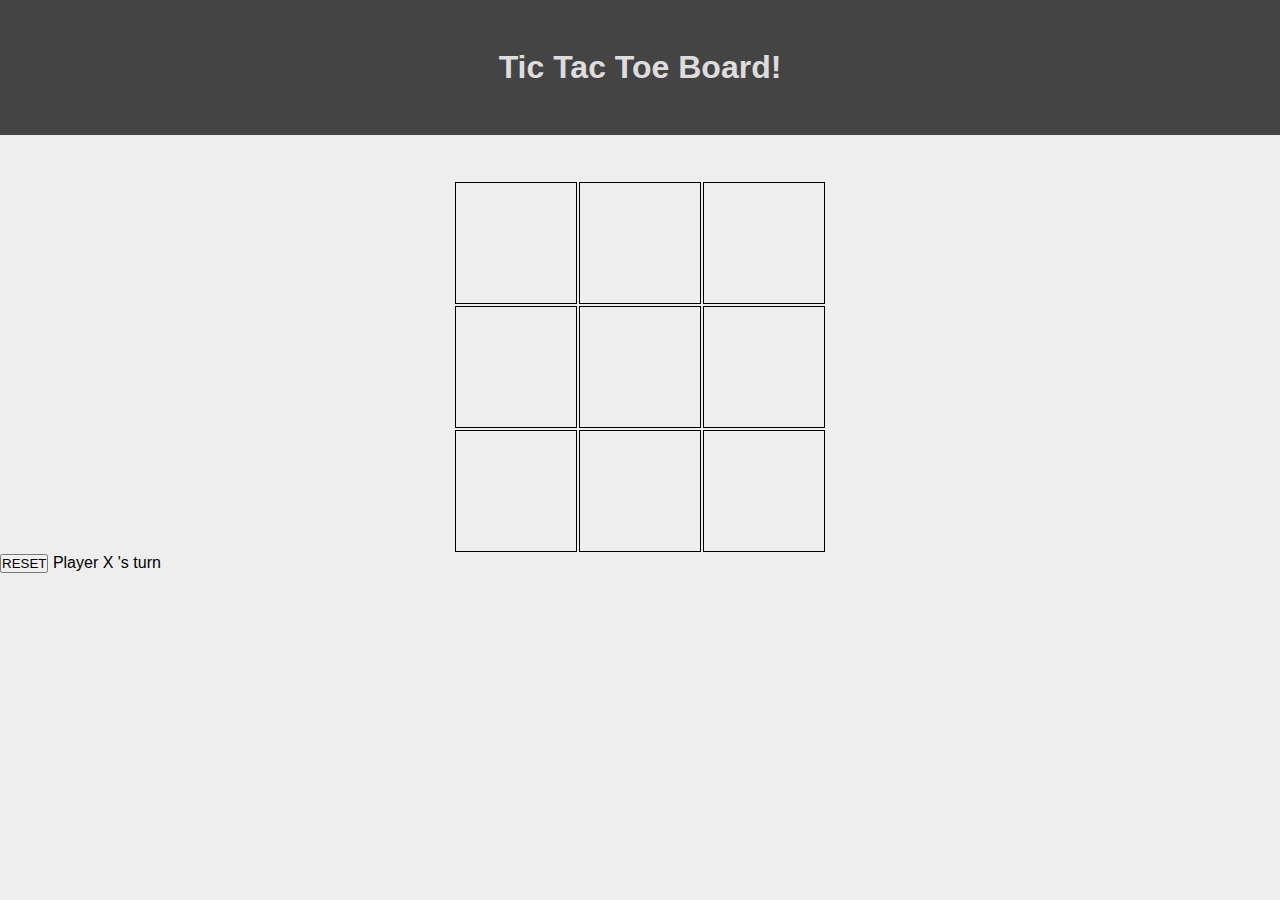
<file: Part1/index.html>
<!DOCTYPE html>
<html lang="en">

<head>
  <meta charset="UTF-8" />
  <meta name="viewport" content="width=device-width, initial-scale=1.0" />
  <title>Tic Tac Toe</title>
  <link rel="stylesheet" href="./index.css" />
  
</head>

<body>
  <nav>
    <h1>Tic Tac Toe Board!</h1>
  </nav>
  <main>
    <table>
      <tr class="row">
        <td id="0" onclick="play(0)"></td>
        <td id="1" onclick="play(1)"></td>
        <td id="2" onclick="play(2)"></td>
      </tr>
      <tr class="row">
        <td id="3" onclick="play(3)"></td>
        <td id="4" onclick="play(4)"></td>
        <td id="5" onclick="play(5)"></td>
      </tr>
      <tr class="row">
        <td id="6" onclick="play(6)"></td>
        <td id="7" onclick="play(7)"></td>
        <td id="8" onclick="play(8)"></td>
      </tr>
    </table>
    <h2 id="winner1"></h2>
    <button id="reset" onclick="reset()">RESET</button>
    <span>Player </span>
    <span id="player">X</span>
    <span>'s turn</span>
  </main>
  <script src="index.js">
  </script>
</body>

</html>
</file>
<file: Part1/index.css>
* {
    margin: 0;
    padding: 0;
    font-family: Arial, Helvetica, sans-serif;
  }

  nav {
      height: 15vh;
      background: #444;
      color: #DDD;
  }

  main {
      background: #EEE;
      height: 85vh;
  }

  table,
  section,
  nav {
      display: flex;
      justify-content: center;
      align-items: center;
  }

  table {
      padding-top: 5vh;
  }

.row td {
    height: 120px;
    width: 120px;
    border: 1px solid #000;
    text-align: center;
    font-size: 2em;
}

h2 {
    font-size: 200px;
    text-shadow: 5px 5px 8px 8px black;
    color: greenyellow;
}
</file>
